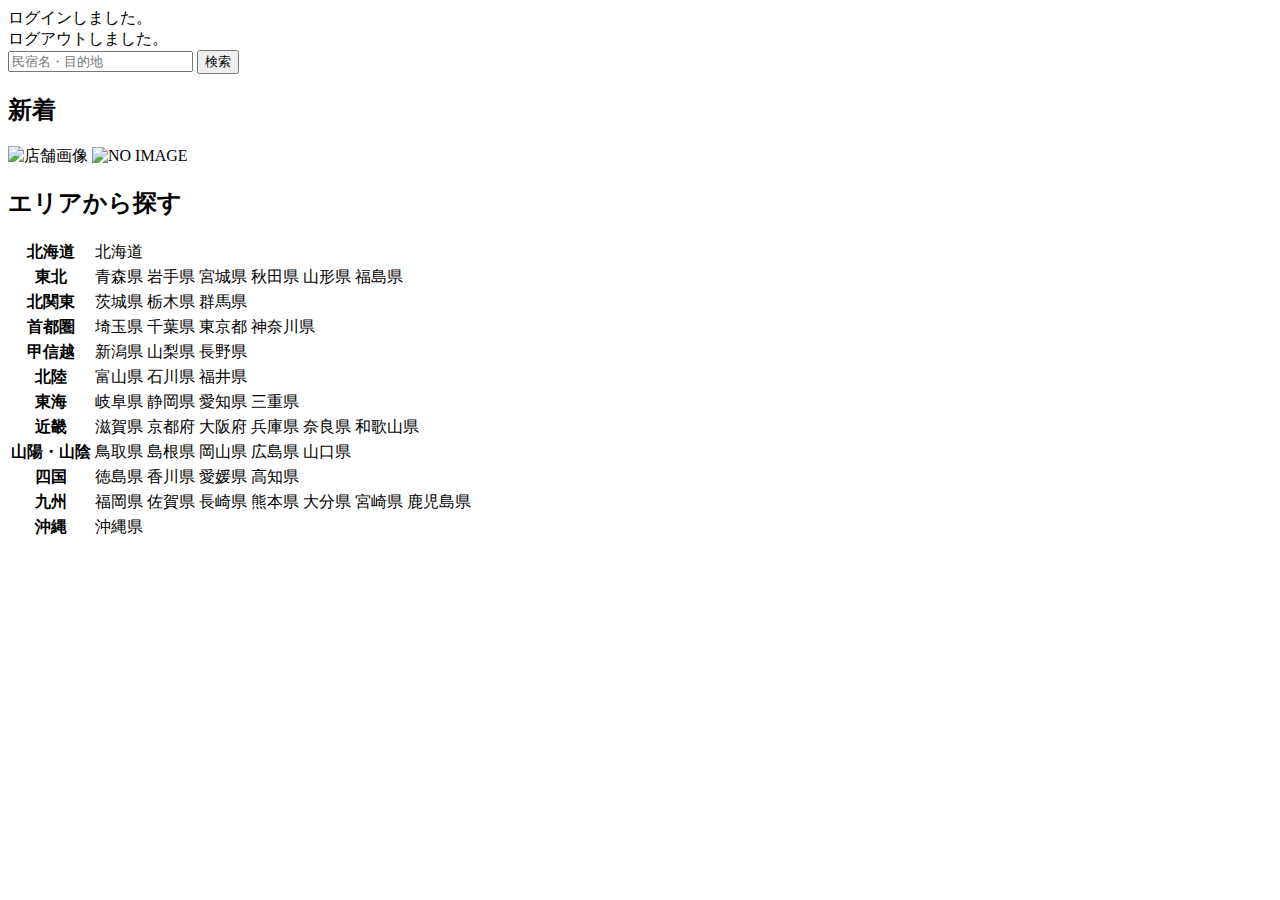
<file: Samuraitravel/samuraitravel/target/classes/templates/index.html>
<!DOCTYPE html>
<html xmlns:th="https://www.thymeleaf.org" xmlns:sec="http://www.thymeleaf.org/extras/spring-security">
     <head>
         
         <div th:replace="~{fragment :: meta}"></div>
         <div th:replace="~{fragment :: styles}"></div>
         
         <title>SAMURAI Travel</title>	
     </head>
     <body>
         <div class="samuraitravel-wrapper">
			 
			 <!-- ヘッダー -->
			 <div th:replace="~{fragment :: header}"></div>
			 
			 <main>
                <div class="container pt-4 pb-5 samuraitravel-container">
                    <div th:if="${param.loggedIn}" class="alert alert-info">
                        ログインしました。
                    </div>  
                    
                    <div th:if="${param.loggedOut}" class="alert alert-info">
                        ログアウトしました。
                    </div>
                    
                    <div th:if="${successMessage}" class="alert alert-info">
                        <span th:text="${successMessage}"></span>
                    </div> 
                    
                     <div class="d-flex justify-content-center">                                            
                         <form method="get" th:action="@{/houses}" class="mb-5 samuraitravel-search-form">
                             <div class="input-group">
                                 <input type="text" class="form-control" name="keyword" th:value="${keyword}" placeholder="民宿名・目的地">
                                 <button type="submit" class="btn text-white shadow-sm samuraitravel-btn">検索</button> 
                             </div>               
                         </form>                        
                     </div>                                                                                                  
                                                      
                     <h2 class="text-center mb-3">新着</h2>
                     <div class="row row-cols-lg-5 row-cols-2 g-3 mb-5">                                        
                         <div class="col" th:each="newHouse : ${newHouses}">
                             <a th:href="@{/houses/__${newHouse.getId()}__}" class="link-dark samuraitravel-card-link">
                                 <div class="card h-100">                                                                        
                                     <img th:if="${newHouse.getImageName()}" th:src="@{/storage/__${newHouse.getImageName()}__}" class="card-img-top samuraitravel-vertical-card-image" alt="店舗画像">                                     
                                     <img th:unless="${newHouse.getImageName()}" th:src="@{/images/noImage.png}" class="card-img-top samuraitravel-vertical-card-image" alt="NO IMAGE">                                                                                                                        
                                     <div class="card-body">                                    
                                         <h3 class="card-title" th:text="${newHouse.getName()}"></h3>
                                         <p class="card-text mb-1">
                                             <small class="text-muted" th:text="${newHouse.getAddress()}"></small>                                            
                                         </p>
                                         <p class="card-text">
                                             <span th:text="${#numbers.formatInteger(newHouse.getPrice(), 1, 'COMMA') + '円 / 泊'}"></span>                                            
                                         </p>                                    
                                     </div>
                                 </div>    
                             </a>            
                         </div>                                               
                     </div>
                     
                     <div class="row justify-content-center">
                         <div class="col-xl-5 col-lg-6 col-md-8">                    
                     
                             <h2 class="text-center mb-3">エリアから探す</h2>                                        
                              
                             <table class="table">
                                 <tbody>                                                     
                                     <tr>
                                         <th>北海道</th>
                                         <td>
                                             <a th:href="@{/houses?area=北海道}">北海道</a>
                                         </td>                                     
                                     </tr>  
                                     <tr>
                                         <th>東北</th>
                                         <td>
                                             <a th:href="@{/houses?area=青森県}" class="me-2">青森県</a>
                                             <a th:href="@{/houses?area=岩手県}" class="me-2">岩手県</a>
                                             <a th:href="@{/houses?area=宮城県}" class="me-2">宮城県</a>
                                             <a th:href="@{/houses?area=秋田県}" class="me-2">秋田県</a>
                                             <a th:href="@{/houses?area=山形県}" class="me-2">山形県</a>
                                             <a th:href="@{/houses?area=福島県}">福島県</a>
                                         </td>                                     
                                     </tr>  
                                     <tr>
                                         <th>北関東</th>
                                         <td>
                                             <a th:href="@{/houses?area=茨城県}" class="me-2">茨城県</a>
                                             <a th:href="@{/houses?area=栃木県}" class="me-2">栃木県</a>
                                             <a th:href="@{/houses?area=群馬県}">群馬県</a>                                    
                                         </td>                                     
                                     </tr>  
                                     <tr>
                                         <th>首都圏</th>
                                         <td>
                                             <a th:href="@{/houses?area=埼玉県}" class="me-2">埼玉県</a>
                                             <a th:href="@{/houses?area=千葉県}" class="me-2">千葉県</a>
                                             <a th:href="@{/houses?area=東京都}" class="me-2">東京都</a>
                                             <a th:href="@{/houses?area=神奈川県}">神奈川県</a>
                                         </td>                                     
                                     </tr>  
                                     <tr>
                                         <th>甲信越</th>
                                         <td>
                                             <a th:href="@{/houses?area=新潟県}" class="me-2">新潟県</a>
                                             <a th:href="@{/houses?area=山梨県}" class="me-2">山梨県</a>
                                             <a th:href="@{/houses?area=長野県}">長野県</a>
                                         </td>                                     
                                     </tr>  
                                     <tr>
                                         <th>北陸</th>
                                         <td>
                                             <a th:href="@{/houses?area=富山県}" class="me-2">富山県</a>
                                             <a th:href="@{/houses?area=石川県}" class="me-2">石川県</a>
                                             <a th:href="@{/houses?area=福井県}">福井県</a>
                                         </td>                                     
                                     </tr>  
                                     <tr>
                                         <th>東海</th>
                                         <td>
                                             <a th:href="@{/houses?area=岐阜県}" class="me-2">岐阜県</a>
                                             <a th:href="@{/houses?area=静岡県}" class="me-2">静岡県</a>
                                             <a th:href="@{/houses?area=愛知県}" class="me-2">愛知県</a>
                                             <a th:href="@{/houses?area=三重県}">三重県</a>
                                         </td>                                     
                                     </tr>  
                                     <tr>
                                         <th>近畿</th>
                                         <td>
                                             <a th:href="@{/houses?area=滋賀県}" class="me-2">滋賀県</a>
                                             <a th:href="@{/houses?area=京都府}" class="me-2">京都府</a>
                                             <a th:href="@{/houses?area=大阪府}" class="me-2">大阪府</a>
                                             <a th:href="@{/houses?area=兵庫県}" class="me-2">兵庫県</a>
                                             <a th:href="@{/houses?area=奈良県}" class="me-2">奈良県</a>
                                             <a th:href="@{/houses?area=和歌山県}">和歌山県</a>
                                         </td>                                     
                                     </tr>  
                                     <tr>
                                         <th>山陽・山陰</th>
                                         <td>
                                             <a th:href="@{/houses?area=鳥取県}" class="me-2">鳥取県</a>
                                             <a th:href="@{/houses?area=島根県}" class="me-2">島根県</a>
                                             <a th:href="@{/houses?area=岡山県}" class="me-2">岡山県</a>
                                             <a th:href="@{/houses?area=広島県}" class="me-2">広島県</a>
                                             <a th:href="@{/houses?area=山口県}">山口県</a>
                                         </td>                                     
                                     </tr>  
                                     <tr>
                                         <th>四国</th>
                                         <td>
                                             <a th:href="@{/houses?area=徳島県}" class="me-2">徳島県</a>
                                             <a th:href="@{/houses?area=香川県}" class="me-2">香川県</a>
                                             <a th:href="@{/houses?area=愛媛県}" class="me-2">愛媛県</a>
                                             <a th:href="@{/houses?area=高知県}">高知県</a>
                                         </td>                                     
                                     </tr>            
                                     <tr>
                                         <th>九州</th>
                                         <td>
                                             <a th:href="@{/houses?area=福岡県}" class="me-2">福岡県</a>
                                             <a th:href="@{/houses?area=佐賀県}" class="me-2">佐賀県</a>
                                             <a th:href="@{/houses?area=長崎県}" class="me-2">長崎県</a>
                                             <a th:href="@{/houses?area=熊本県}" class="me-2">熊本県</a>
                                             <a th:href="@{/houses?area=大分県}" class="me-2">大分県</a>
                                             <a th:href="@{/houses?area=宮崎県}" class="me-2">宮崎県</a>
                                             <a th:href="@{/houses?area=鹿児島県}">鹿児島県</a>
                                         </td>                                     
                                     </tr>  
                                     <tr>
                                         <th>沖縄</th>
                                         <td>
                                             <a th:href="@{/houses?area=沖縄県}">沖縄県</a>
                                         </td>                                     
                                     </tr>                                                                                                                                                                                                                                                                                                                                                                           
                                 </tbody>
                             </table>  
                         </div>
                     </div>                               
                </div>
            </main>
			 
			 <!-- フッター -->
			 <div th:replace="~{fragment :: footer}"></div>
		 </div>
		 
		 <div th:replace="~{fragment :: scripts}"></div>
     </body>
 </html>
</file>
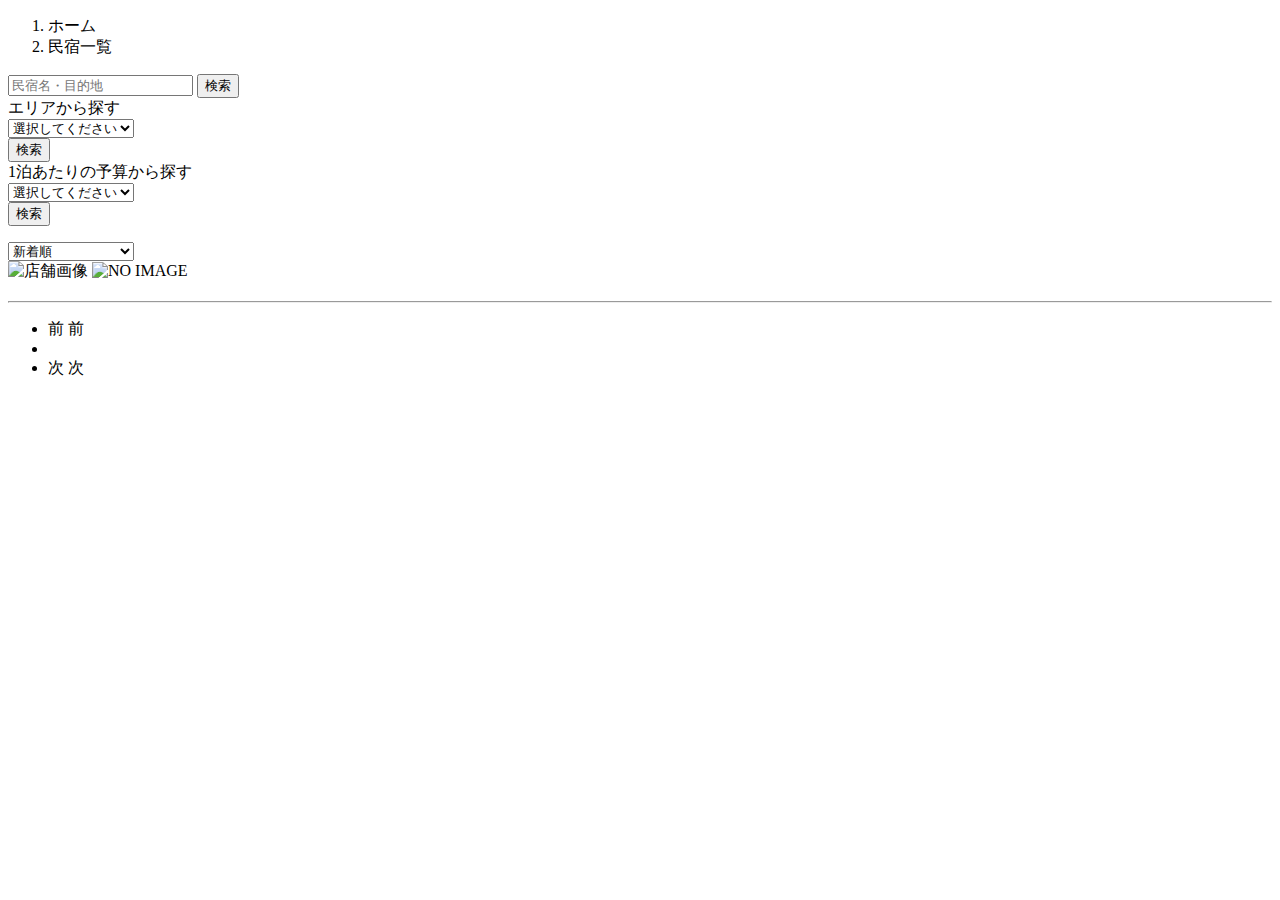
<file: Samuraitravel/samuraitravel/target/classes/templates/houses/index.html>
<!DOCTYPE html>
 <html xmlns:th="https://www.thymeleaf.org" xmlns:sec="http://www.thymeleaf.org/extras/spring-security">    
     <head>
         <div th:replace="~{fragment :: meta}"></div>   
              
         <div th:replace="~{fragment :: styles}"></div>
           
         <title>民宿一覧</title>   
     </head>
     <body>
         <div class="samuraitravel-wrapper">
             <!-- ヘッダー -->
             <div th:replace="~{fragment :: header}"></div>
             
             <main>
                 <div class="container samuraitravel-container pb-5">
                     <div class="row justify-content-center">
                         <nav class="my-3" style="--bs-breadcrumb-divider: '>';" aria-label="breadcrumb">
                             <ol class="breadcrumb mb-0">                        
                                 <li class="breadcrumb-item"><a th:href="@{/}">ホーム</a></li>
                                 <li class="breadcrumb-item active" aria-current="page">民宿一覧</li>
                             </ol>
                         </nav>         
             
                         <div class="col-xl-3 col-lg-4 col-md-12">               
                             <form method="get" th:action="@{/houses}" class="w-100 mb-3">
                                 <div class="input-group">
                                     <input type="text" class="form-control" name="keyword" th:value="${keyword}" placeholder="民宿名・目的地">
                                     <button type="submit" class="btn text-white shadow-sm samuraitravel-btn">検索</button> 
                                 </div>               
                             </form>
             
                             <div class="card mb-3">
                                 <div class="card-header">
                                     エリアから探す
                                 </div>
                                 <div class="card-body">
                                     <form method="get" th:action="@{/houses}" class="w-100">
                                         <div class="form-group mb-3">
                                             <select class="form-control form-select" name="area">  
                                                 <option value="" hidden>選択してください</option>   
                                                 <optgroup label="北海道">                                      
                                                     <option value="北海道" th:selected="${area == '北海道'}">北海道</option>
                                                 </optgroup>                
                                                 <optgroup label="東北">                                  
                                                     <option value="青森県" th:selected="${area == '青森県'}">青森県</option>                                                
                                                     <option value="岩手県" th:selected="${area == '岩手県'}">岩手県</option>
                                                     <option value="宮城県" th:selected="${area == '宮城県'}">宮城県</option>
                                                     <option value="秋田県" th:selected="${area == '秋田県'}">秋田県</option>
                                                     <option value="山形県" th:selected="${area == '山形県'}">山形県</option>
                                                     <option value="福島県" th:selected="${area == '福島県'}">福島県</option>
                                                 </optgroup>
                                                 <optgroup label="北関東">  
                                                     <option value="茨城県" th:selected="${area == '茨城県'}">茨城県</option>
                                                     <option value="栃木県" th:selected="${area == '栃木県'}">栃木県</option>
                                                     <option value="群馬県" th:selected="${area == '群馬県'}">群馬県</option>
                                                 </optgroup>
                                                 <optgroup label="首都圏"> 
                                                     <option value="埼玉県" th:selected="${area == '埼玉県'}">埼玉県</option>
                                                     <option value="千葉県" th:selected="${area == '千葉県'}">千葉県</option>
                                                     <option value="東京都" th:selected="${area == '東京都'}">東京都</option>
                                                     <option value="神奈川県" th:selected="${area == '神奈川県'}">神奈川県</option>
                                                 </optgroup>
                                                 <optgroup label="甲信越"> 
                                                     <option value="新潟県" th:selected="${area == '新潟県'}">新潟県</option>
                                                     <option value="山梨県" th:selected="${area == '山梨県'}">山梨県</option>
                                                     <option value="長野県" th:selected="${area == '長野県'}">長野県</option>
                                                 </optgroup>
                                                 <optgroup label="北陸"> 
                                                     <option value="富山県" th:selected="${area == '富山県'}">富山県</option>
                                                     <option value="石川県" th:selected="${area == '石川県'}">石川県</option>
                                                     <option value="福井県" th:selected="${area == '福井県'}">福井県</option>
                                                 </optgroup>
                                                 <optgroup label="東海">
                                                     <option value="岐阜県" th:selected="${area == '岐阜県'}">岐阜県</option>
                                                     <option value="静岡県" th:selected="${area == '静岡県'}">静岡県</option>
                                                     <option value="愛知県" th:selected="${area == '愛知県'}">愛知県</option>
                                                     <option value="三重県" th:selected="${area == '三重県'}">三重県</option>
                                                 </optgroup>
                                                 <optgroup label="近畿">
                                                     <option value="滋賀県" th:selected="${area == '滋賀県'}">滋賀県</option>
                                                     <option value="京都府" th:selected="${area == '京都府'}">京都府</option>
                                                     <option value="大阪府" th:selected="${area == '大阪府'}">大阪府</option>
                                                     <option value="兵庫県" th:selected="${area == '兵庫県'}">兵庫県</option>
                                                     <option value="奈良県" th:selected="${area == '奈良県'}">奈良県</option>
                                                     <option value="和歌山県" th:selected="${area == '和歌山県'}">和歌山県</option>
                                                 </optgroup>
                                                 <optgroup label="山陽・山陰">
                                                     <option value="鳥取県" th:selected="${area == '鳥取県'}">鳥取県</option>
                                                     <option value="島根県" th:selected="${area == '島根県'}">島根県</option>
                                                     <option value="岡山県" th:selected="${area == '岡山県'}">岡山県</option>
                                                     <option value="広島県" th:selected="${area == '広島県'}">広島県</option>
                                                     <option value="山口県" th:selected="${area == '山口県'}">山口県</option>
                                                 </optgroup>
                                                 <optgroup label="四国">
                                                     <option value="徳島県" th:selected="${area == '徳島県'}">徳島県</option>
                                                     <option value="香川県" th:selected="${area == '香川県'}">香川県</option>
                                                     <option value="愛媛県" th:selected="${area == '愛媛県'}">愛媛県</option>
                                                     <option value="高知県" th:selected="${area == '高知県'}">高知県</option>
                                                 </optgroup>
                                                 <optgroup label="九州">
                                                     <option value="福岡県" th:selected="${area == '福岡県'}">福岡県</option>
                                                     <option value="佐賀県" th:selected="${area == '佐賀県'}">佐賀県</option>
                                                     <option value="長崎県" th:selected="${area == '長崎県'}">長崎県</option>
                                                     <option value="熊本県" th:selected="${area == '熊本県'}">熊本県</option>
                                                     <option value="大分県" th:selected="${area == '大分県'}">大分県</option>
                                                     <option value="宮崎県" th:selected="${area == '宮崎県'}">宮崎県</option>
                                                     <option value="鹿児島県" th:selected="${area == '鹿児島県'}">鹿児島県</option>
                                                 </optgroup>
                                                 <optgroup label="沖縄">
                                                     <option value="沖縄県" th:selected="${area == '沖縄県'}">沖縄県</option>
                                                 </optgroup>                                                                                                  
                                             </select> 
                                         </div>
                                         <div class="form-group">
                                             <button type="submit" class="btn text-white shadow-sm w-100 samuraitravel-btn">検索</button>
                                         </div>                                           
                                     </form>
                                 </div>
                             </div>                
             
                             <div class="card mb-3">
                                 <div class="card-header">
                                     1泊あたりの予算から探す
                                 </div>
                                 <div class="card-body">
                                     <form method="get" th:action="@{/houses}" class="w-100">
                                         <div class="form-group mb-3">    
                                             <select class="form-control form-select" name="price">
                                                 <option value="" hidden>選択してください</option> 
                                                 <option value="6000" th:selected="${price == 6000}">6,000円以内</option>
                                                 <option value="7000" th:selected="${price == 7000}">7,000円以内</option>
                                                 <option value="8000" th:selected="${price == 8000}">8,000円以内</option>
                                                 <option value="9000" th:selected="${price == 9000}">9,000円以内</option>
                                                 <option value="10000" th:selected="${price == 10000}">10,000円以内</option>
                                             </select>                                                                                
                                         </div>
                                         <div class="form-group">
                                             <button type="submit" class="btn text-white shadow-sm w-100 samuraitravel-btn">検索</button>
                                         </div>                                           
                                     </form>
                                 </div>
                             </div>                               
                         </div>
             
                         <div class="col">                                                                          
                             <div class="d-flex justify-content-between flex-wrap">                                
                                 <p th:if="${housePage.getTotalPages() > 1}" class="fs-5 mb-3" th:text="${'検索結果：' + housePage.getTotalElements() + '件' + '（' + (housePage.getNumber() + 1) + ' / ' + housePage.getTotalPages() + ' ページ）'}"></p> 
                                 <p th:unless="${housePage.getTotalPages() > 1}" class="fs-5 mb-3" th:text="${'検索結果：' + housePage.getTotalElements() + '件'}"></p>                                 
                             
                                <form method="get" th:action="@{/houses}" class="mb-3 samuraitravel-sort-box"> 
                                     <input th:if="${keyword}" type="hidden" name="keyword" th:value="${keyword}">
                                     <input th:if="${area}" type="hidden" name="area" th:value="${area}">
                                     <input th:if="${price}" type="hidden" name="price" th:value="${price}">                                      
                                     <select class="form-select form-select-sm" name="order" onChange="this.form.submit();">
                                         <option value="createdAtDesc" th:selected="${order == 'createdAtDesc' || order == null}">新着順</option>                                            
                                         <option value="priceAsc" th:selected="${order == 'priceAsc'}">宿泊料金が安い順</option>
                                     </select>   
                                 </form> 
                                
                             </div>   
                                                                         
                             <div class="mb-3" th:each="house : ${housePage}">
                                 <a th:href="@{/houses/__${house.getId()}__}" class="link-dark samuraitravel-card-link">
                                     <div class="card h-100">   
                                         <div class="row g-0">
                                             <div class="col-md-4">                                                                                
                                                 <img th:if="${house.getImageName()}" th:src="@{/storage/__${house.getImageName()}__}" class="card-img-top samuraitravel-horizontal-card-image" alt="店舗画像">                                                     
                                                 <img th:unless="${house.getImageName()}" th:src="@{/images/noImage.png}" class="card-img-top samuraitravel-horizontal-card-image" alt="NO IMAGE">                                                    
                                             </div> 
                                             <div class="col-md-8">                                                                                                                        
                                                 <div class="card-body">                                    
                                                     <h3 class="card-title mb-3" th:text="${house.getName()}"></h3>                                            
  
                                                     <hr class="mb-3">
                                                     
                                                     <p class="card-text mb-2">
                                                         <span th:text="${house.getDescription()}"></span>
                                                     </p>                                                    
                                                     
                                                     <p class="card-text mb-2">
                                                         <small class="text-muted" th:text="${'〒' + house.getPostalCode()}"></small>
                                                         <small class="text-muted" th:text="${house.getAddress()}"></small>                                                      
                                                     </p>   
                                                                                                                                                                                                                                    
                                                     <p class="card-text">
                                                         <span th:text="${#numbers.formatInteger(house.getPrice(), 1, 'COMMA') + '円 / 泊'}"></span>
                                                     </p>                                    
                                                 </div>
                                             </div>
                                         </div>
                                     </div>    
                                 </a>            
                             </div>                                                                                       
             
                             <!-- ページネーション -->
                             <div th:if="${housePage.getTotalPages() > 1}" class="d-flex justify-content-center">
                                 <nav aria-label="民宿一覧ページ">
                                     <ul class="pagination">
                                         <li class="page-item">
                                             <span th:if="${housePage.isFirst()}" class="page-link disabled">前</span>
                                              <a th:unless="${housePage.isFirst()}" th:href="@{/houses(page = ${housePage.getNumber() - 1}, keyword = ${keyword}, area = ${area}, price = ${price}, order = ${order})}" class="page-link samuraitravel-page-link">前</a>
                                         </li>
                                         <li th:each="i : ${#numbers.sequence(0, housePage.getTotalPages() - 1)}" class="page-item">
                                             <span th:if="${i == housePage.getNumber()}" class="page-link active samuraitravel-active" th:text="${i + 1}"></span>
                                             <a th:unless="${i == housePage.getNumber()}" th:href="@{/houses(page = ${i}, keyword = ${keyword}, area = ${area}, price = ${price}, order = ${order})}" class="page-link samuraitravel-page-link" th:text="${i + 1}"></a>
                                         </li>
                                         <li class="page-item">                        
                                             <span th:if="${housePage.isLast()}" class="page-link disabled">次</span>
                                             <a th:unless="${housePage.isLast()}" th:href="@{/houses(page = ${housePage.getNumber() + 1}, keyword = ${keyword}, area = ${area}, price = ${price}, order = ${order})}" class="page-link samuraitravel-page-link">次</a>
                                         </li>
                                     </ul>
                                 </nav> 
                             </div>                                      
                         </div>
                     </div>
                 </div>  
             </main>
             
             <!-- フッター -->
             <div th:replace="~{fragment :: footer}"></div>
         </div>    
         
         <div th:replace="~{fragment :: scripts}"></div>  
   </body>
 </html>
</file>
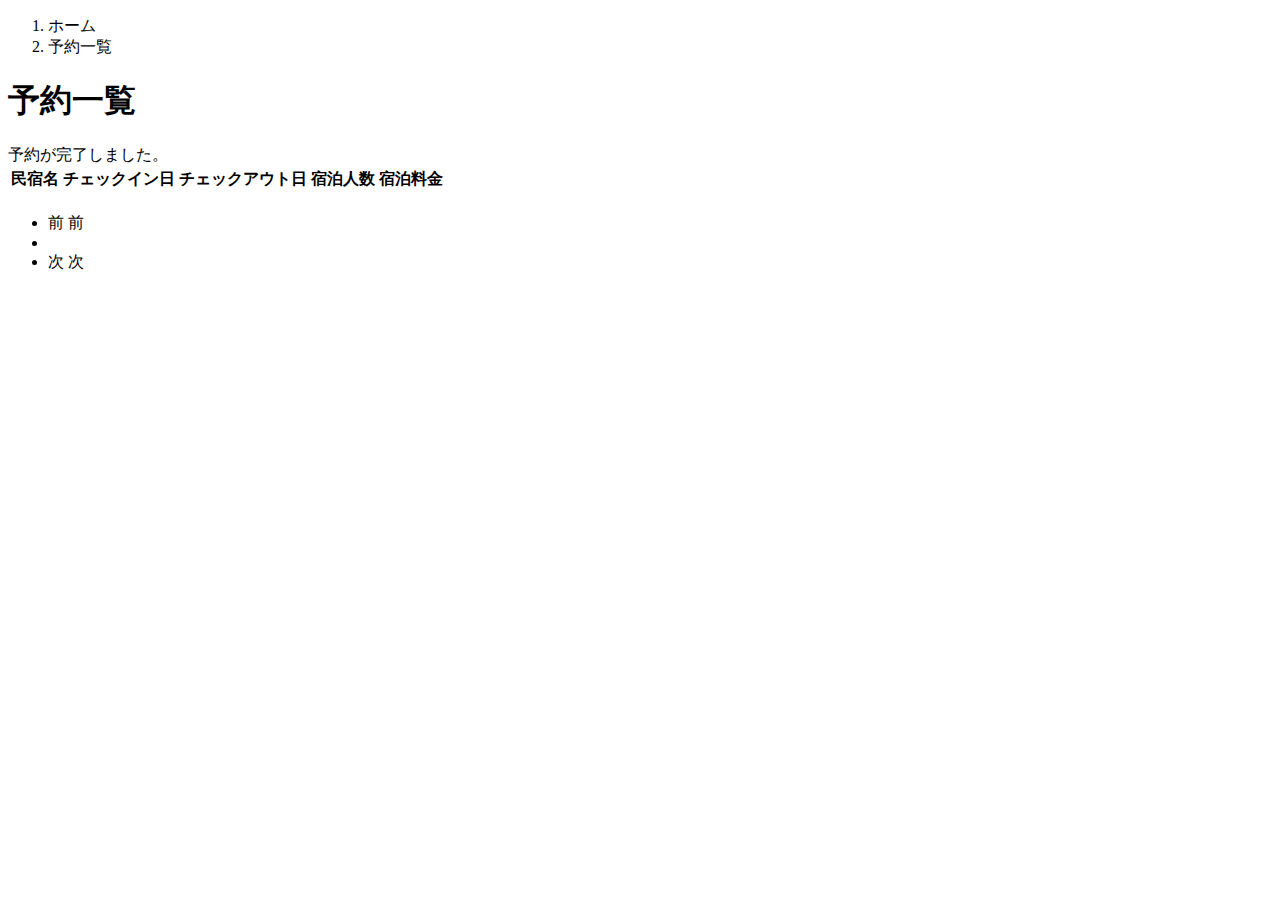
<file: Samuraitravel/samuraitravel/target/classes/templates/reservations/index.html>
<!DOCTYPE html>
 <html xmlns:th="https://www.thymeleaf.org" xmlns:sec="http://www.thymeleaf.org/extras/spring-security">    
     <head>
         <div th:replace="~{fragment :: meta}"></div>   
              
         <div th:replace="~{fragment :: styles}"></div>
           
         <title>予約一覧</title>   
     </head>
     <body>
         <div class="samuraitravel-wrapper">
             <!-- ヘッダー -->
             <div th:replace="~{fragment :: header}"></div>
             
             <main>
                 <div class="container samuraitravel-container pb-5">
                     <div class="row justify-content-center">
                         <div class="col-xxl-9 col-xl-10 col-lg-11">
                             <nav class="my-3" style="--bs-breadcrumb-divider: '>';" aria-label="breadcrumb">
                                 <ol class="breadcrumb mb-0"> 
                                     <li class="breadcrumb-item"><a th:href="@{/}">ホーム</a></li>                       
                                     <li class="breadcrumb-item active" aria-current="page">予約一覧</li>
                                 </ol>
                             </nav> 
                             
                             <h1 class="mb-3 text-center">予約一覧</h1>  
             
                              <div th:if="${param.reserved}" class="alert alert-info">
                                 予約が完了しました。
                             </div>   
                             
                             <table class="table">
                                 <thead>
                                     <tr>                            
                                         <th scope="col">民宿名</th>
                                         <th scope="col">チェックイン日</th>
                                         <th scope="col">チェックアウト日</th>
                                         <th scope="col">宿泊人数</th>
                                         <th scope="col">宿泊料金</th>                                        
                                     </tr>
                                 </thead>   
                                 <tbody>                                                    
                                     <tr th:each="reservation : ${reservationPage}">
                                         <td>
                                             <a th:href="@{/houses/__${reservation.getHouse().getId()}__}" th:text="${reservation.getHouse().getName()}"></a>
                                         </td>
                                         <td th:text="${reservation.getCheckinDate()}"></td>
                                         <td th:text="${reservation.getCheckoutDate()}"></td>
                                         <td th:text="${reservation.getNumberOfPeople + '名'}"></td>
                                         <td th:text="${#numbers.formatInteger(reservation.getAmount(), 1, 'COMMA') + '円'}"></td>
                                     </tr>                                    
                                 </tbody>
                             </table>    
                             
                            <!-- ページネーション -->
                             <div th:if="${reservationPage.getTotalPages() > 1}" class="d-flex justify-content-center">
                                 <nav aria-label="予約一覧ページ">
                                     <ul class="pagination">
                                         <li class="page-item">
                                             <span th:if="${reservationPage.isFirst()}" class="page-link disabled">前</span>
                                             <a th:unless="${reservationPage.isFirst()}" th:href="@{/reservations(page = ${reservationPage.getNumber() - 1})}" class="page-link samuraitravel-page-link">前</a>
                                         </li>
                                         <li th:each="i : ${#numbers.sequence(0, reservationPage.getTotalPages() - 1)}" class="page-item">
                                             <span th:if="${i == reservationPage.getNumber()}" class="page-link active samuraitravel-active" th:text="${i + 1}"></span>
                                             <a th:unless="${i == reservationPage.getNumber()}" th:href="@{/reservations(page = ${i})}" class="page-link samuraitravel-page-link" th:text="${i + 1}"></a>
                                         </li>
                                         <li class="page-item">                        
                                             <span th:if="${reservationPage.isLast()}" class="page-link disabled">次</span>
                                             <a th:unless="${reservationPage.isLast()}" th:href="@{/reservations(page = ${reservationPage.getNumber() + 1})}" class="page-link samuraitravel-page-link">次</a>
                                         </li>
                                     </ul>
                                 </nav> 
                             </div>                
                         </div>                          
                     </div>
                 </div>  
             </main>
             
             <!-- フッター -->
             <div th:replace="~{fragment :: footer}"></div>
         </div>    
         
         <div th:replace="~{fragment :: scripts}"></div>  
   </body>
 </html>
</file>
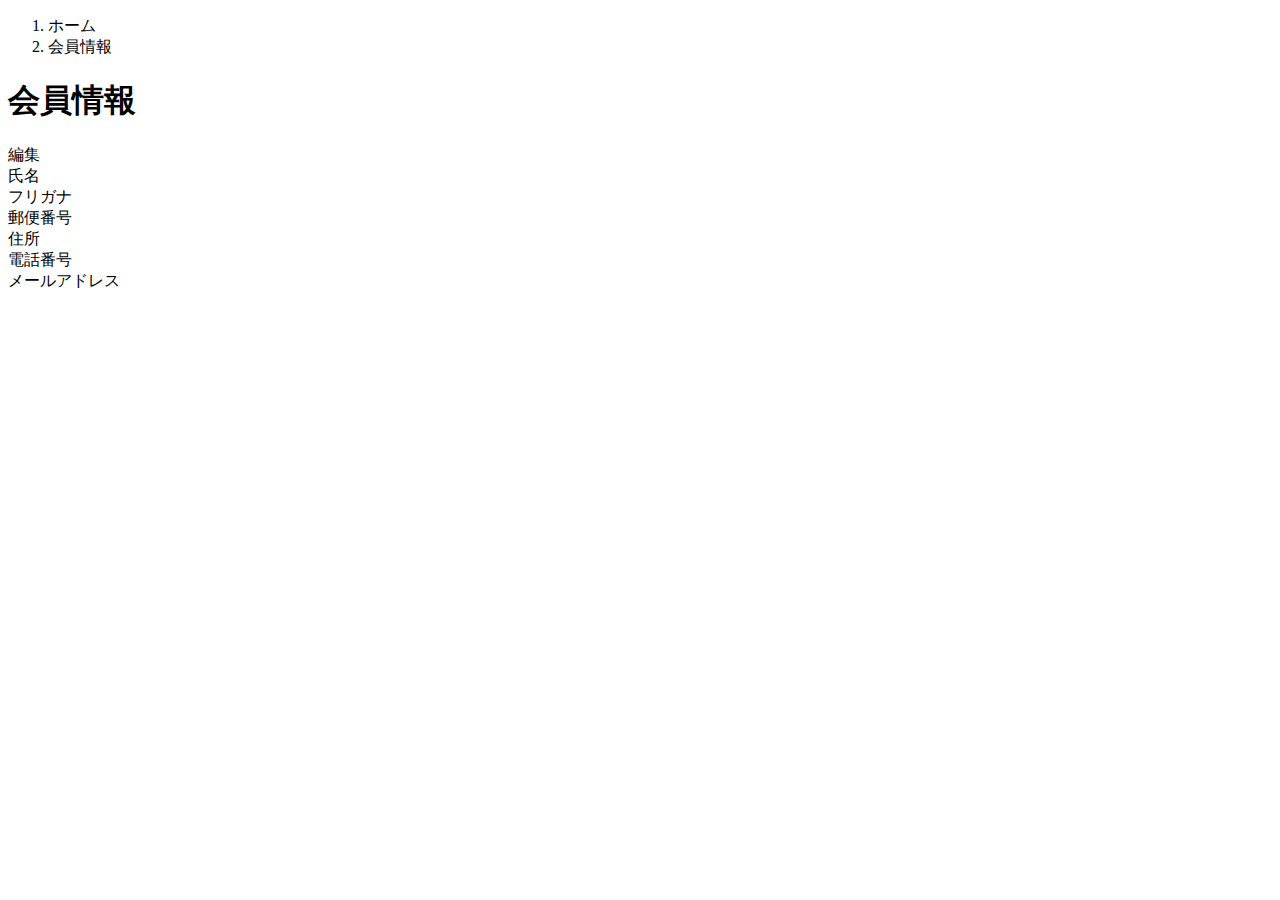
<file: Samuraitravel/samuraitravel/target/classes/templates/user/index.html>
<!DOCTYPE html>
 <html xmlns:th="https://www.thymeleaf.org" xmlns:sec="http://www.thymeleaf.org/extras/spring-security">    
     <head>
         <div th:replace="~{fragment :: meta}"></div>   
              
         <div th:replace="~{fragment :: styles}"></div>
           
         <title>会員情報</title>   
     </head>
     <body>
         <div class="samuraitravel-wrapper">
             <!-- ヘッダー -->
             <div th:replace="~{fragment :: header}"></div>
             
             <main>
                 <div class="container pb-5 samuraitravel-container">
                     <div class="row justify-content-center">
                         <div class="col-xl-5 col-lg-6 col-md-8">
                             <nav class="my-3" style="--bs-breadcrumb-divider: '>';" aria-label="breadcrumb">
                                 <ol class="breadcrumb mb-0"> 
                                     <li class="breadcrumb-item"><a th:href="@{/}">ホーム</a></li>                       
                                     <li class="breadcrumb-item active" aria-current="page">会員情報</li>
                                 </ol>
                             </nav> 
                             
                             <h1 class="mb-3 text-center">会員情報</h1> 
                             
                             <div class="d-flex justify-content-end align-items-end mb-3">                    
                                 <div>
                                     <a th:href="@{/user/edit}">編集</a>                        
                                 </div>
                             </div>                                       
                             
                             <div th:if="${successMessage}" class="alert alert-info">
                                 <span th:text="${successMessage}"></span>
                             </div>                               
                             
                             <div class="container mb-4">
                                 <div class="row pb-2 mb-2 border-bottom">
                                     <div class="col-4">
                                         <span class="fw-bold">氏名</span>
                                     </div>
             
                                     <div class="col">
                                         <span th:text="${user.getName()}"></span>
                                     </div>
                                 </div>                    
             
                                 <div class="row pb-2 mb-2 border-bottom">
                                     <div class="col-4">
                                         <span class="fw-bold">フリガナ</span>
                                     </div>
             
                                     <div class="col">
                                         <span th:text="${user.getFurigana()}"></span>
                                     </div>
                                 </div>            
                                 
                                 <div class="row pb-2 mb-2 border-bottom">
                                     <div class="col-4">
                                         <span class="fw-bold">郵便番号</span>
                                     </div>
             
                                     <div class="col">
                                         <span th:text="${user.getPostalCode()}"></span>
                                     </div>
                                 </div>   
                                 
                                 <div class="row pb-2 mb-2 border-bottom">
                                     <div class="col-4">
                                         <span class="fw-bold">住所</span>
                                     </div>
             
                                     <div class="col">
                                         <span th:text="${user.getAddress()}"></span>
                                     </div>
                                 </div>
             
                                 <div class="row pb-2 mb-2 border-bottom">
                                     <div class="col-4">
                                         <span class="fw-bold">電話番号</span>
                                     </div>
             
                                     <div class="col">
                                         <span th:text="${user.getPhoneNumber()}"></span>
                                     </div>
                                 </div>  
                                 
                                 <div class="row pb-2 mb-2 border-bottom">
                                     <div class="col-4">
                                         <span class="fw-bold">メールアドレス</span>
                                     </div>
             
                                     <div class="col">
                                         <span th:text="${user.getEmail()}"></span>
                                     </div>
                                 </div>                                 
                             </div>                                                                                                                           
                         </div>
                     </div>
                 </div>
             </main>
             
             <!-- フッター -->
             <div th:replace="~{fragment :: footer}"></div>
         </div>    
         
         <div th:replace="~{fragment :: scripts}"></div>  
   </body>
 </html>
</file>
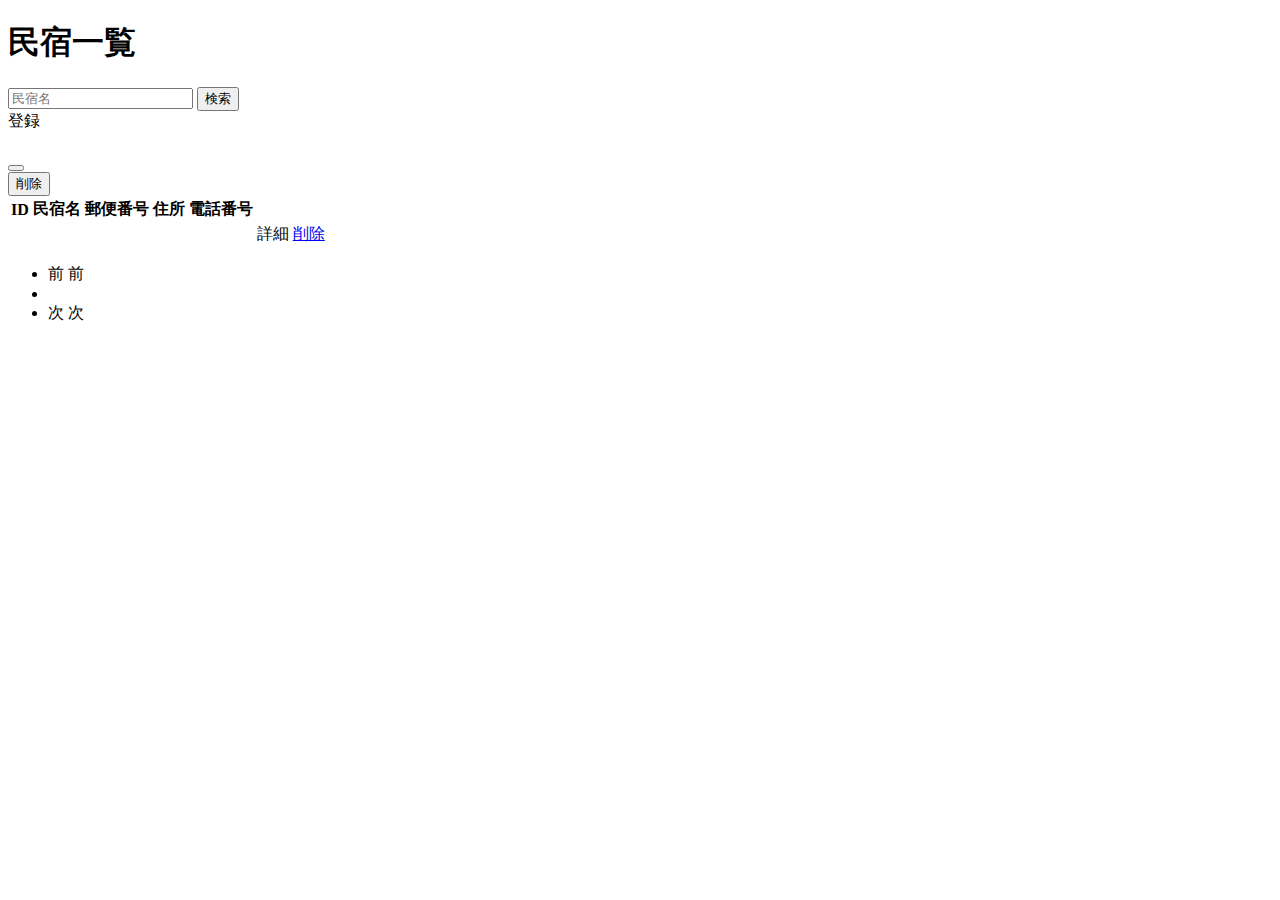
<file: Samuraitravel/samuraitravel/target/classes/templates/admin/houses/index.html>
<!DOCTYPE html>
<html xmlns:th="https://www.thymeleaf.org" xmlns:sec="http://www.thymeleaf.org/extras/spring-security">

<head>
	<div th:replace="~{fragment :: meta}"></div>

	<div th:replace="~{fragment :: styles}"></div>

	<title>民宿一覧</title>
</head>

<body>
	<div class="samuraitravel-wrapper">
		<!-- ヘッダー -->
		<div th:replace="~{fragment :: header}"></div>

		<main>
			<div class="container pt-4 pb-5 samuraitravel-container">
				<div class="row justify-content-center">
					<div class="col-xxl-9 col-xl-10 col-lg-11">

						<h1 class="mb-4 text-center">民宿一覧</h1>

						<div class="d-flex justify-content-between align-items-end flex-wrap">
							<form method="get" th:action="@{/admin/houses}" class="mb-3">
								<div class="input-group">
									<input type="text" class="form-control" name="keyword" th:value="${keyword}"
										placeholder="民宿名">
									<button type="submit" class="btn text-white shadow-sm samuraitravel-btn">検索</button>
								</div>
							</form>
							<a th:href="@{/admin/houses/register}"
								class="btn text-white shadow-sm mb-3 samuraitravel-btn">登録</a>
						</div>

						<div th:if="${successMessage}" class="alert alert-info">
							<span th:text="${successMessage}"></span>
						</div>

						<table class="table">
							<thead>
								<tr>
									<th scope="col">ID</th>
									<th scope="col">民宿名</th>
									<th scope="col">郵便番号</th>
									<th scope="col">住所</th>
									<th scope="col">電話番号</th>
									<th scope="col"></th>
									<th scope="col"></th>
								</tr>
							</thead>
							<tbody>
								<tr th:each="house : ${housePage}">
									<td th:text="${house.getId()}"></td>
									<td th:text="${house.getName()}"></td>
									<td th:text="${house.getPostalCode()}"></td>
									<td th:text="${house.getAddress()}"></td>
									<td th:text="${house.getPhoneNumber()}"></td>
									<td><a th:href="@{/admin/houses/__${house.getId()}__}">詳細</a></td>
									<td><a href="#" class="samuraitravel-link-danger" data-bs-toggle="modal" th:data-bs-target="${'#deleteHouseModal' + house.getId()}">削除</a></td>
									
									<!-- 削除用モーダル -->
                                         <div class="modal fade" th:id="${'deleteHouseModal' + house.getId()}" tabindex="-1" th:aria-labelledby="${'deleteHouseModalLabel' + house.getId()}">
                                             <div class="modal-dialog">
                                                 <div class="modal-content">
                                                     <div class="modal-header">
                                                         <h5 class="modal-title" th:id="${'deleteHouseModalLabel' + house.getId()}" th:text="${house.getName() + 'を削除してもよろしいですか？'}"></h5>
                                                         <button type="button" class="btn-close" data-bs-dismiss="modal" aria-label="閉じる"></button>
                                                     </div>
                                                     <div class="modal-footer">
                                                         <form method="post"th:action="@{/admin/houses/__${house.getId()}__/delete}">
                                                             <button type="submit" class="btn samuraitravel-btn-danger text-white shadow-sm">削除</button>
                                                         </form>
                                                     </div>
                                                 </div>
                                             </div>
								</tr>
							</tbody>
						</table>

						<!-- ページネーション -->
						<div th:if="${housePage.getTotalPages() > 1}" class="d-flex justify-content-center">
							<nav aria-label="民宿一覧ページ">
								<ul class="pagination">
									<li class="page-item">
										<span th:if="${housePage.isFirst()}" class="page-link disabled">前</span>
										<a th:unless="${housePage.isFirst()}"
											th:href="@{/admin/houses(page = ${housePage.getNumber() - 1}, keyword = ${keyword})}"
											class="page-link samuraitravel-page-link">前</a>
									</li>

									<li th:each="i : ${#numbers.sequence(0, housePage.getTotalPages() - 1)}"
										class="page-item">
										<span th:if="${i == housePage.getNumber()}"
											class="page-link active samuraitravel-active" th:text="${i + 1}"></span>
										<a th:unless="${i == housePage.getNumber()}"
											th:href="@{/admin/houses(page = ${i}, keyword = ${keyword})}"
											class="page-link samuraitravel-page-link" th:text="${i + 1}"></a>
									</li>
									<li class="page-item">
										<span th:if="${housePage.isLast()}" class="page-link disabled">次</span>
										<a th:unless="${housePage.isLast()}"
											th:href="@{/admin/houses(page = ${housePage.getNumber() + 1}, keyword = ${keyword})}"
											class="page-link samuraitravel-page-link">次</a>
									</li>
								</ul>
							</nav>
						</div>


					</div>
				</div>
			</div>
		</main>

		<!-- フッター -->
		<div th:replace="~{fragment :: scripts}"></div>
	</div>

	<!-- Bootstrap -->
	<div th:replace="~{fragment :: scripts}"></div>
</body>

</html>
</file>
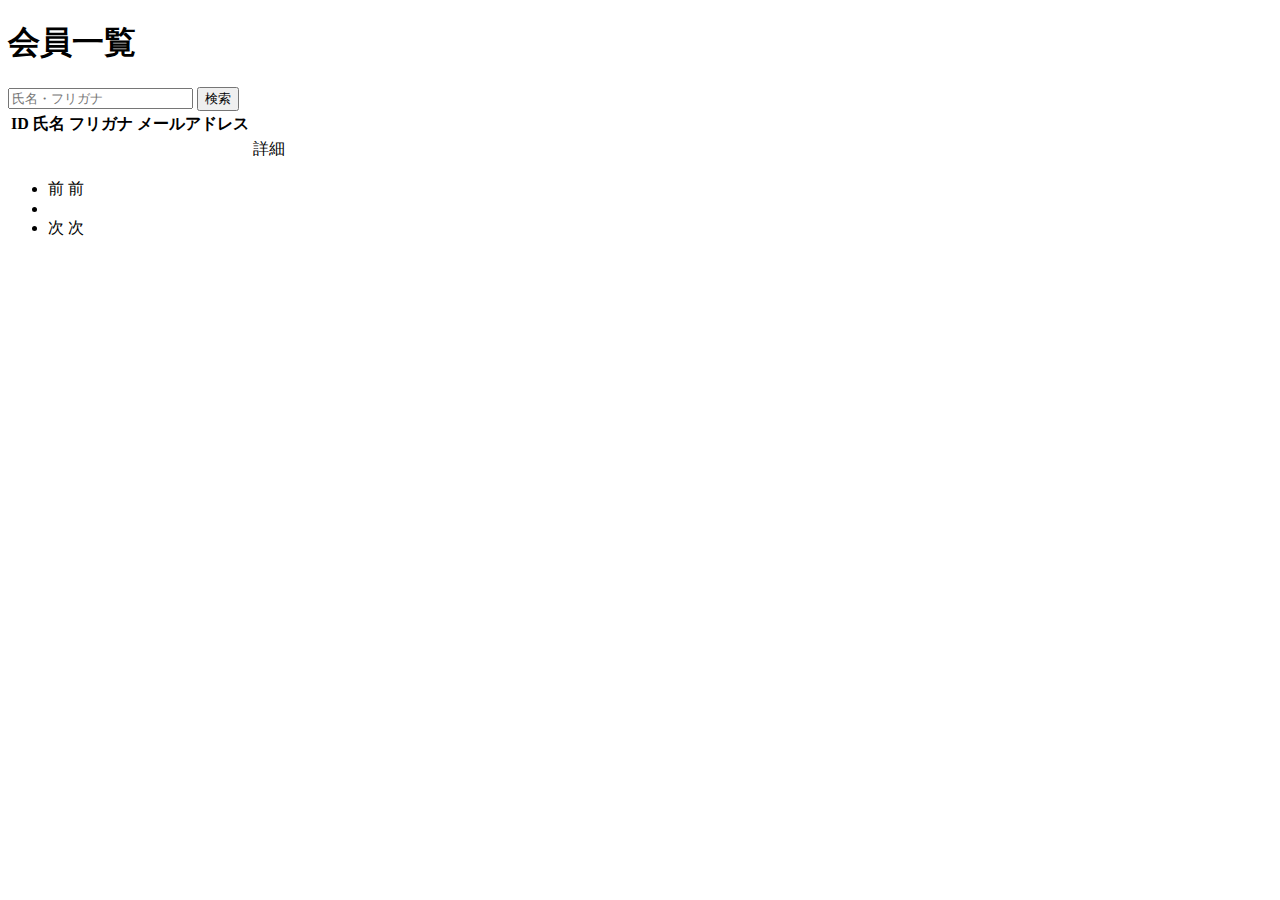
<file: Samuraitravel/samuraitravel/target/classes/templates/admin/users/index.html>
<!DOCTYPE html>
 <html xmlns:th="https://www.thymeleaf.org" xmlns:sec="http://www.thymeleaf.org/extras/spring-security">    
     <head>
         <div th:replace="~{fragment :: meta}"></div>   
              
         <div th:replace="~{fragment :: styles}"></div>
           
         <title>会員一覧</title>   
     </head>
     <body>
         <div class="samuraitravel-wrapper">
             <!-- ヘッダー -->
             <div th:replace="~{fragment :: header}"></div>
             
             <main>
                 <div class="container pt-4 pb-5 samuraitravel-container">
                     <div class="row justify-content-center">
                         <div class="col-xxl-9 col-xl-10 col-lg-11">
                             
                             <h1 class="mb-4 text-center">会員一覧</h1>   
                             
                             <div class="d-flex justify-content-between align-items-end">
                                 <form method="get" th:action="@{/admin/users}" class="mb-3">
                                     <div class="input-group">
                                         <input type="text" class="form-control" name="keyword" th:value="${keyword}" placeholder="氏名・フリガナ">
                                         <button type="submit" class="btn text-white shadow-sm samuraitravel-btn">検索</button> 
                                     </div>               
                                 </form>                                                                                                
                             </div>                                                         
                 
                             <div th:if="${successMessage}" class="alert alert-info">
                                 <span th:text="${successMessage}"></span>
                             </div>   
                             
                             <table class="table">
                                 <thead>
                                     <tr>
                                         <th scope="col">ID</th>
                                         <th scope="col">氏名</th>
                                         <th scope="col">フリガナ</th>
                                         <th scope="col">メールアドレス</th>                                        
                                         <th scope="col"></th>
                                     </tr>
                                 </thead>   
                                 <tbody>                                                     
                                     <tr th:each="user : ${userPage}">
                                         <td th:text="${user.getId()}"></td>
                                         <td th:text="${user.getName()}"></td>
                                         <td th:text="${user.getFurigana()}"></td>
                                         <td th:text="${user.getEmail()}"></td>
                                         <td><a th:href="@{/admin/users/__${user.getId()}__}">詳細</a></td>                                                                                
                                     </tr>                                      
                                 </tbody>
                             </table>  
                             
                             <!-- ページネーション -->
                             <div th:if="${userPage.getTotalPages() > 1}" class="d-flex justify-content-center">
                                 <nav aria-label="会員一覧ページ">
                                     <ul class="pagination">
                                         <li class="page-item">
                                             <span th:if="${userPage.isFirst()}" class="page-link disabled">前</span>
                                             <a th:unless="${userPage.isFirst()}" th:href="@{/admin/users(page = ${userPage.getNumber() - 1}, keyword = ${keyword})}" class="page-link samuraitravel-page-link">前</a>
                                         </li>
                                         <li th:each="i : ${#numbers.sequence(0, userPage.getTotalPages() - 1)}" class="page-item">
                                             <span th:if="${i == userPage.getNumber()}" class="page-link active samuraitravel-active" th:text="${i + 1}"></span>
                                             <a th:unless="${i == userPage.getNumber()}" th:href="@{/admin/users(page = ${i}, keyword = ${keyword})}" class="page-link samuraitravel-page-link" th:text="${i + 1}"></a>
                                         </li>
                                         <li class="page-item">                        
                                             <span th:if="${userPage.isLast()}" class="page-link disabled">次</span>
                                             <a th:unless="${userPage.isLast()}" th:href="@{/admin/users(page = ${userPage.getNumber() + 1}, keyword = ${keyword})}" class="page-link samuraitravel-page-link">次</a>
                                         </li>
                                     </ul>
                                 </nav> 
                             </div>                                      
                         </div>
                     </div>
                 </div>
             </main>
             
             <!-- フッター -->
             <div th:replace="~{fragment :: footer}"></div>
         </div>    
         
         <div th:replace="~{fragment :: scripts}"></div>  
   </body>
 </html>
</file>
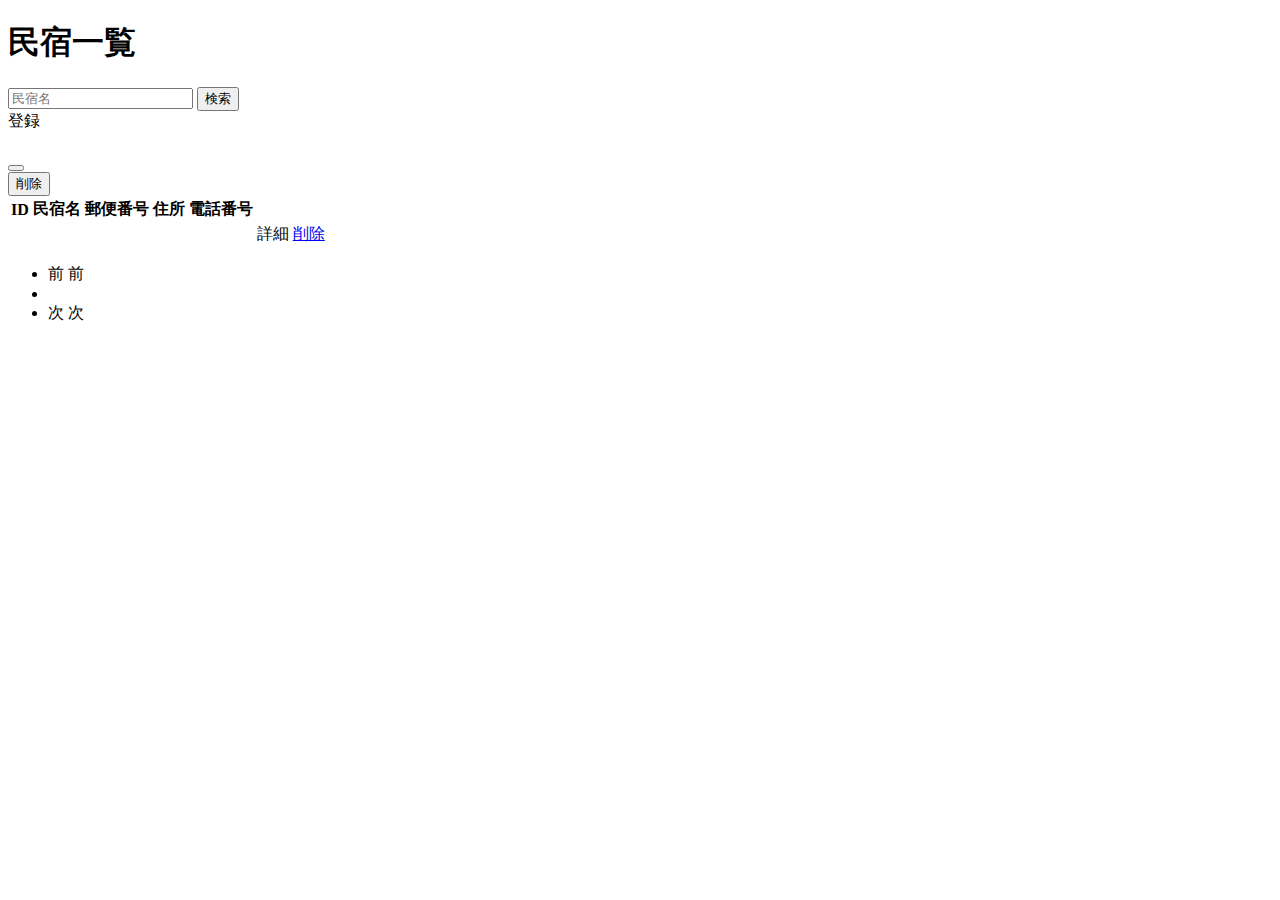
<file: Samuraitravel/samuraitravel/src/main/resources/templates/admin/houses/index.html>
<!DOCTYPE html>
<html xmlns:th="https://www.thymeleaf.org" xmlns:sec="http://www.thymeleaf.org/extras/spring-security">

<head>
	<div th:replace="~{fragment :: meta}"></div>

	<div th:replace="~{fragment :: styles}"></div>

	<title>民宿一覧</title>
</head>

<body>
	<div class="samuraitravel-wrapper">
		<!-- ヘッダー -->
		<div th:replace="~{fragment :: header}"></div>

		<main>
			<div class="container pt-4 pb-5 samuraitravel-container">
				<div class="row justify-content-center">
					<div class="col-xxl-9 col-xl-10 col-lg-11">

						<h1 class="mb-4 text-center">民宿一覧</h1>

						<div class="d-flex justify-content-between align-items-end flex-wrap">
							<form method="get" th:action="@{/admin/houses}" class="mb-3">
								<div class="input-group">
									<input type="text" class="form-control" name="keyword" th:value="${keyword}"
										placeholder="民宿名">
									<button type="submit" class="btn text-white shadow-sm samuraitravel-btn">検索</button>
								</div>
							</form>
							<a th:href="@{/admin/houses/register}"
								class="btn text-white shadow-sm mb-3 samuraitravel-btn">登録</a>
						</div>

						<div th:if="${successMessage}" class="alert alert-info">
							<span th:text="${successMessage}"></span>
						</div>

						<table class="table">
							<thead>
								<tr>
									<th scope="col">ID</th>
									<th scope="col">民宿名</th>
									<th scope="col">郵便番号</th>
									<th scope="col">住所</th>
									<th scope="col">電話番号</th>
									<th scope="col"></th>
									<th scope="col"></th>
								</tr>
							</thead>
							<tbody>
								<tr th:each="house : ${housePage}">
									<td th:text="${house.getId()}"></td>
									<td th:text="${house.getName()}"></td>
									<td th:text="${house.getPostalCode()}"></td>
									<td th:text="${house.getAddress()}"></td>
									<td th:text="${house.getPhoneNumber()}"></td>
									<td><a th:href="@{/admin/houses/__${house.getId()}__}">詳細</a></td>
									<td><a href="#" class="samuraitravel-link-danger" data-bs-toggle="modal"
											th:data-bs-target="${'#deleteHouseModal' + house.getId()}">削除</a></td>

									<!-- 削除用モーダル -->
									<div class="modal fade" th:id="${'deleteHouseModal' + house.getId()}" tabindex="-1"
										th:aria-labelledby="${'deleteHouseModalLabel' + house.getId()}">
										<div class="modal-dialog">
											<div class="modal-content">
												<div class="modal-header">
													<h5 class="modal-title"
														th:id="${'deleteHouseModalLabel' + house.getId()}"
														th:text="${house.getName() + 'を削除してもよろしいですか？'}"></h5>
													<button type="button" class="btn-close" data-bs-dismiss="modal"
														aria-label="閉じる"></button>
												</div>
												<div class="modal-footer">
													<form method="post"
														th:action="@{/admin/houses/__${house.getId()}__/delete}">
														<button type="submit"
															class="btn samuraitravel-btn-danger text-white shadow-sm">削除</button>
													</form>
												</div>
											</div>
										</div>
									</div>
								</tr>
							</tbody>
						</table>

						<!-- ページネーション -->
						<div th:if="${housePage.getTotalPages() > 1}" class="d-flex justify-content-center">
							<nav aria-label="民宿一覧ページ">
								<ul class="pagination">
									<li class="page-item">
										<span th:if="${housePage.isFirst()}" class="page-link disabled">前</span>
										<a th:unless="${housePage.isFirst()}"
											th:href="@{/admin/houses(page = ${housePage.getNumber() - 1}, keyword = ${keyword})}"
											class="page-link samuraitravel-page-link">前</a>
									</li>

									<li th:each="i : ${#numbers.sequence(0, housePage.getTotalPages() - 1)}"
										class="page-item">
										<span th:if="${i == housePage.getNumber()}"
											class="page-link active samuraitravel-active" th:text="${i + 1}"></span>
										<a th:unless="${i == housePage.getNumber()}"
											th:href="@{/admin/houses(page = ${i}, keyword = ${keyword})}"
											class="page-link samuraitravel-page-link" th:text="${i + 1}"></a>
									</li>
									<li class="page-item">
										<span th:if="${housePage.isLast()}" class="page-link disabled">次</span>
										<a th:unless="${housePage.isLast()}"
											th:href="@{/admin/houses(page = ${housePage.getNumber() + 1}, keyword = ${keyword})}"
											class="page-link samuraitravel-page-link">次</a>
									</li>
								</ul>
							</nav>
						</div>
					</div>

				</div>
			</div>
	</div>
	</main>

	<!-- フッター -->
	<div th:replace="~{fragment :: footer}"></div>
	</div>

	<!-- Bootstrap -->
	<div th:replace="~{fragment :: scripts}"></div>
</body>

</html>
</file>
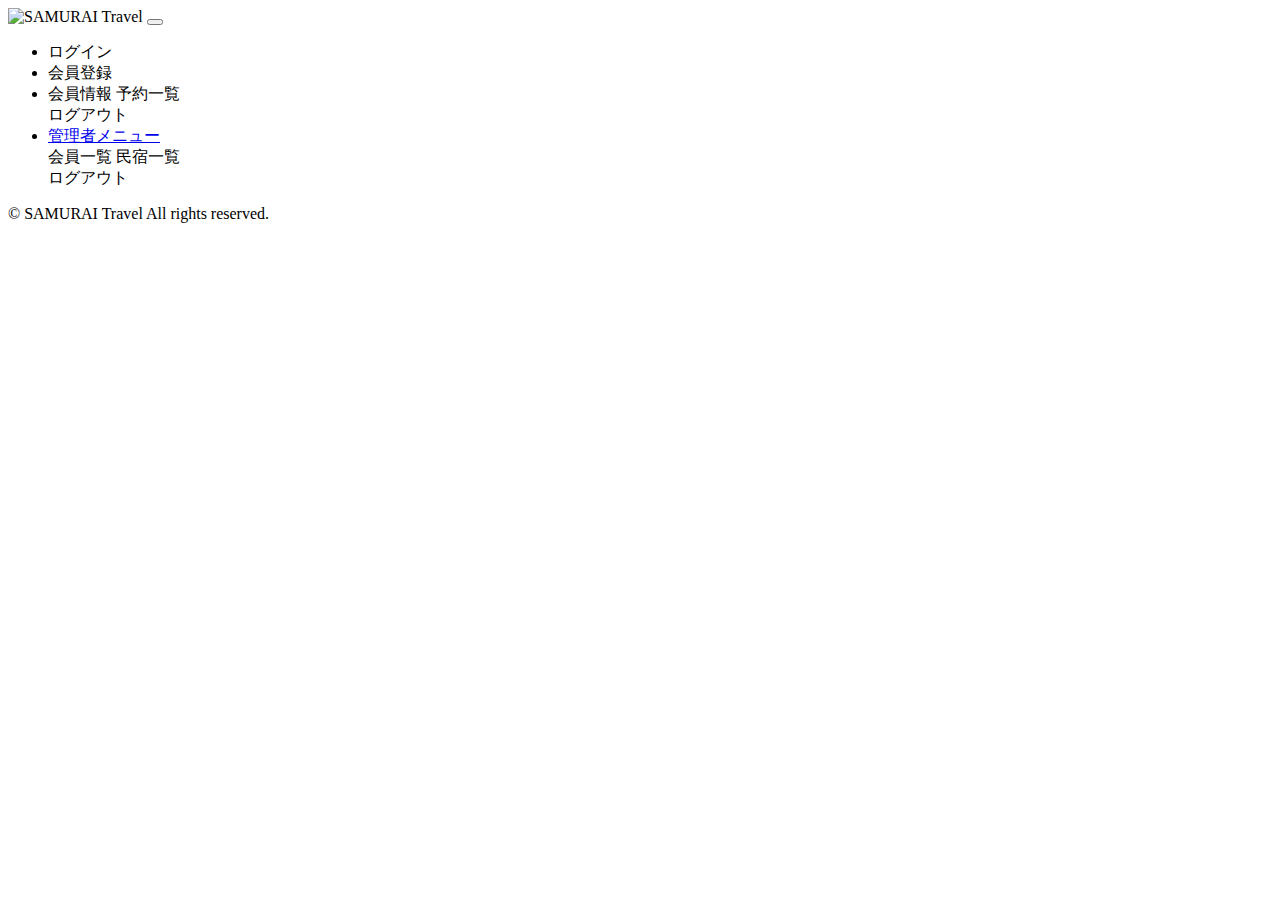
<file: Samuraitravel/samuraitravel/target/classes/templates/fragment.html>
<!DOCTYPE html>
<html xmlns:th="https://www.thymeleaf.org" xmlns="http://www.thymeleaf.org/extras/spring-security">

<head>
	<!-- meta要素の部品化 -->
	<div th:fragment="meta" th:remove="tag">
		<meta charset="UTF-8">
		<meta name="viewport" content="width=device-width, initial-scale=1">
	</div>

	<!-- link要素の部品化 -->
	<div th:fragment="styles" th:remove="tag">
		<!-- Bootstrap -->
		<link href="https://cdn.jsdelivr.net/npm/bootstrap@5.2.3/dist/css/bootstrap.min.css" rel="stylesheet"
			integrity="sha384-rbsA2VBKQhggwzxH7pPCaAqO46MgnOM80zW1RWuH61DGLwZJEdK2Kadq2F9CUG65" crossorigin="anonymous">

		<!-- Google Fonts -->
		<link rel="preconnect" href="https://fonts.googleapis.com">
		<link rel="preconnect" href="https://fonts.gstatic.com" crossorigin>
		<link href="https://fonts.googleapis.com/css2?family=Noto+Sans+JP:wght@400;500&display=swap" rel="stylesheet">

		<link th:href="@{/css/style.css}" rel="stylesheet">
	</div>

	<title>部品化用のHTMLファイル</title>
</head>

<body>
	<!-- ヘッダーの部品化 -->
	<div th:fragment="header" th:remove="tag">
		<nav class="navbar navbar-expand-md navbar-light bg-white shadow-sm samuraitravel-navbar">
			<div class="container samuraitravel-container">
				<a class="navbar-brand" th:href="@{/}">
					<img class="samuraitravel-logo me-1" th:src="@{/images/logo.png}" alt="SAMURAI Travel">
				</a>

				<button class="navbar-toggler" type="button" data-bs-toggle="collapse"
					data-bs-target="#navbarSupportedContent" aria-controls="navbarSupportedContent"
					aria-expanded="false" aria-label="Toggle navigation">
					<span class="navbar-toggler-icon"></span>
				</button>

				<div class="collapse navbar-collapse" id="navbarSupportedContent">
					<ul class="navbar-nav ms-auto">
						<!-- 未ログインであれば表示する -->
						<li class="nav-item" sec:authorize="isAnonymous()">
							<a class="nav-link" th:href="@{/login}">ログイン</a>
						</li>

						<li class="nav-item" sec:authorize="isAnonymous()">
							<a class="nav-link" th:href="@{/signup}">会員登録</a>
						</li>

						<!-- ログイン済みであれば表示する -->
						<li class="nav-item dropdown" sec:authorize="hasRole('ROLE_GENERAL')">
							<a id="navbarDropdownGeneral" class="nav-link dropdown-toggle" href="#" role="button"
								data-bs-toggle="dropdown" aria-haspopup="true" aria-expanded="false" v-pre>
								<span sec:authentication="principal.user.name"></span>
							</a>

							<div class="dropdown-menu dropdown-menu-end" aria-labelledby="navbarDropdownGeneral">
								<a class="dropdown-item samuraitravel-dropdown-item" th:href="@{/user}">会員情報</a>
								<a class="dropdown-item samuraitravel-dropdown-item" th:href="@{/reservations}">予約一覧</a>  

								<div class="dropdown-divider"></div>

								<a class="dropdown-item samuraitravel-dropdown-item" th:href="@{/logout}"
									onclick="event.preventDefault(); document.getElementById('logout-form').submit();">
									ログアウト
								</a>
								<form class="d-none" id="logout-form" th:action="@{/logout}" method="post"></form>
							</div>
						</li>

						<!-- 管理者であれば表示する -->
						<li class="nav-item dropdown" sec:authorize="hasRole('ROLE_ADMIN')">
							<a id="navbarDropdownAdmin" class="nav-link dropdown-toggle" href="#" role="button"
								data-bs-toggle="dropdown" aria-haspopup="true" aria-expanded="false" v-pre>
								管理者メニュー
							</a>

							<div class="dropdown-menu dropdown-menu-end" aria-labelledby="navbarDropdownAdmin">
								<a class="dropdown-item samuraitravel-dropdown-item" th:href="@{/admin/users}">会員一覧</a>
								<a class="dropdown-item samuraitravel-dropdown-item" th:href="@{/admin/houses}">民宿一覧</a>

								<div class="dropdown-divider"></div>

								<a class="dropdown-item samuraitravel-dropdown-item" th:href="@{/logout}"
									onclick="event.preventDefault(); document.getElementById('logout-form').submit();">
									ログアウト
								</a>
								<form class="d-none" id="logout-form" th:action="@{/logout}" method="post"></form>
							</div>
						</li>
					</ul>
				</div>
			</div>
		</nav>
	</div>

	<!-- フッターの部品化 -->
	<div th:fragment="footer" th:remove="tag">
		<footer>
			<div class="d-flex justify-content-center align-items-center h-100">
				<p class="text-center text-muted small mb-0">&copy; SAMURAI Travel All rights reserved.</p>
			</div>
		</footer>
	</div>

	<!-- script要素の部品化 -->
	<div th:fragment="scripts" th:remove="tag">
		<!-- Bootstrap -->
		<script src="https://cdn.jsdelivr.net/npm/bootstrap@5.2.3/dist/js/bootstrap.bundle.min.js"
			integrity="sha384-kenU1KFdBIe4zVF0s0G1M5b4hcpxyD9F7jL+jjXkk+Q2h455rYXK/7HAuoJl+0I4"
			crossorigin="anonymous"></script>
	</div>
</body>

</html>
</file>
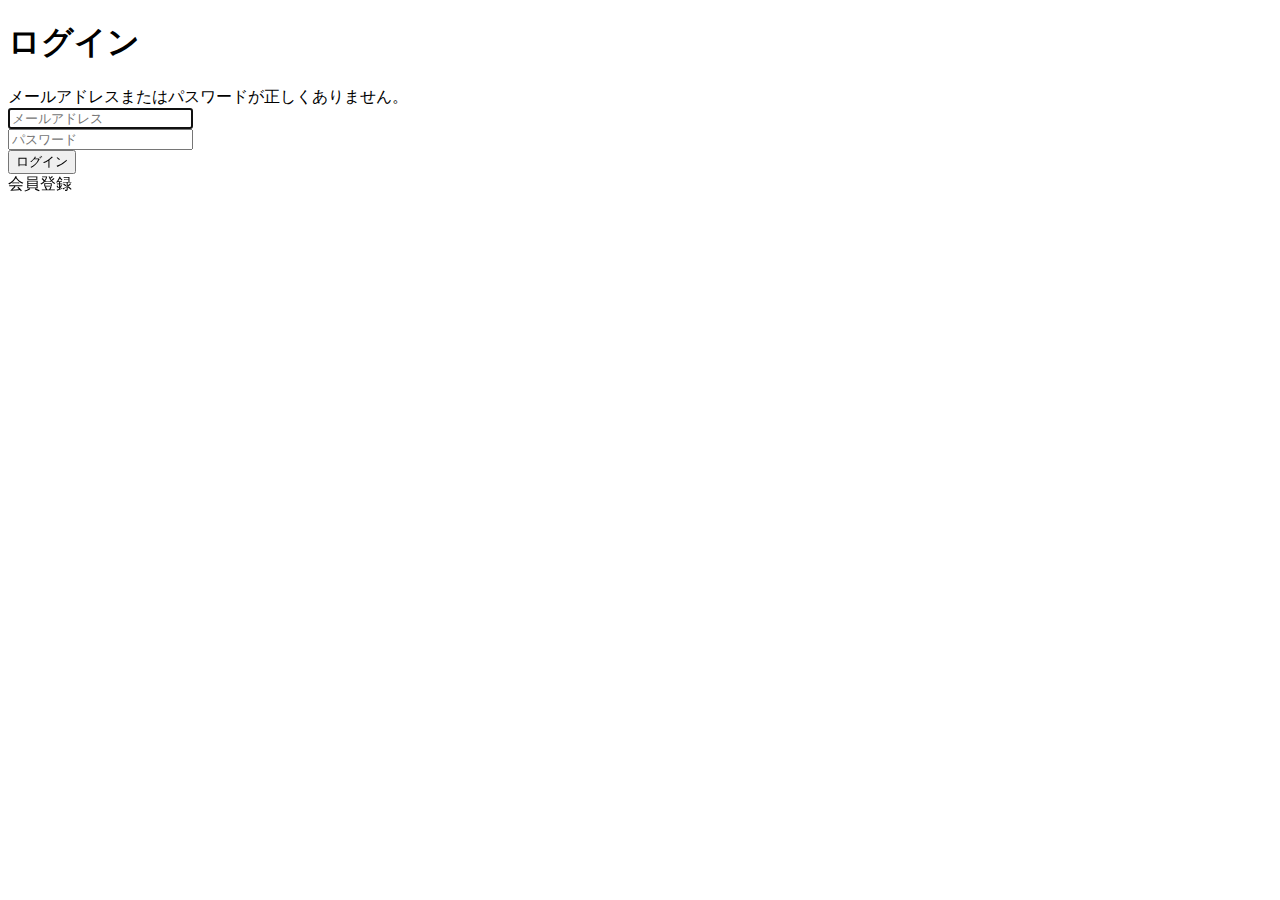
<file: Samuraitravel/samuraitravel/target/classes/templates/auth/login.html>
<!DOCTYPE html>
<html xmlns:th="https://www.thymeleaf.org" xmlns:sec="http://www.thymeleaf.org/extras/spring-security">
     <head>
         <div th:replace="~{fragment :: meta}"></div>   
              
         <div th:replace="~{fragment :: styles}"></div> 
         
         <title>ログイン</title>       
     </head>
     <body>
         <div class="samuraitravel-wrapper">
             <!-- ヘッダー -->
             <div th:replace="~{fragment :: header}"></div>
             
             <main>
                 <div class="container pt-4 pb-5 samuraitravel-container">
                     <div class="row justify-content-center">        
                         <div class="col-xl-3 col-lg-4 col-md-5 col-sm-7">                            
                             <h1 class="mb-4 text-center">ログイン</h1>            
                         
                             <div th:if="${param.error}" class="alert alert-danger">
                                 メールアドレスまたはパスワードが正しくありません。
                             </div>
                             
                             <form th:action="@{/login}" method="post">
                                 <div class="form-group mb-3">
                                     <input type="text" class="form-control" name="username" autocomplete="email" placeholder="メールアドレス" autofocus>
                                 </div>
                                 <div class="form-group mb-3">
                                     <input type="password" class="form-control" name="password" autocomplete="new-password" placeholder="パスワード">
                                 </div>
                                 
                                 <div class="form-group d-flex justify-content-center my-4">
                                     <button type="submit" class="btn text-white shadow-sm w-100 samuraitravel-btn">ログイン</button>
                                 </div>
                             </form>
                             
                             <div class="text-center">
                                 <a th:href="@{/signup}">
                                     会員登録
                                 </a>
                             </div>                                                 
                         </div>
                     </div>
                 </div>             
             </main>
             
             <!-- フッター -->
             <div th:replace="~{fragment :: footer}"></div>
         </div>    
         
         <div th:replace="~{fragment :: scripts}"></div>         
     </body>
 </html>
</file>
